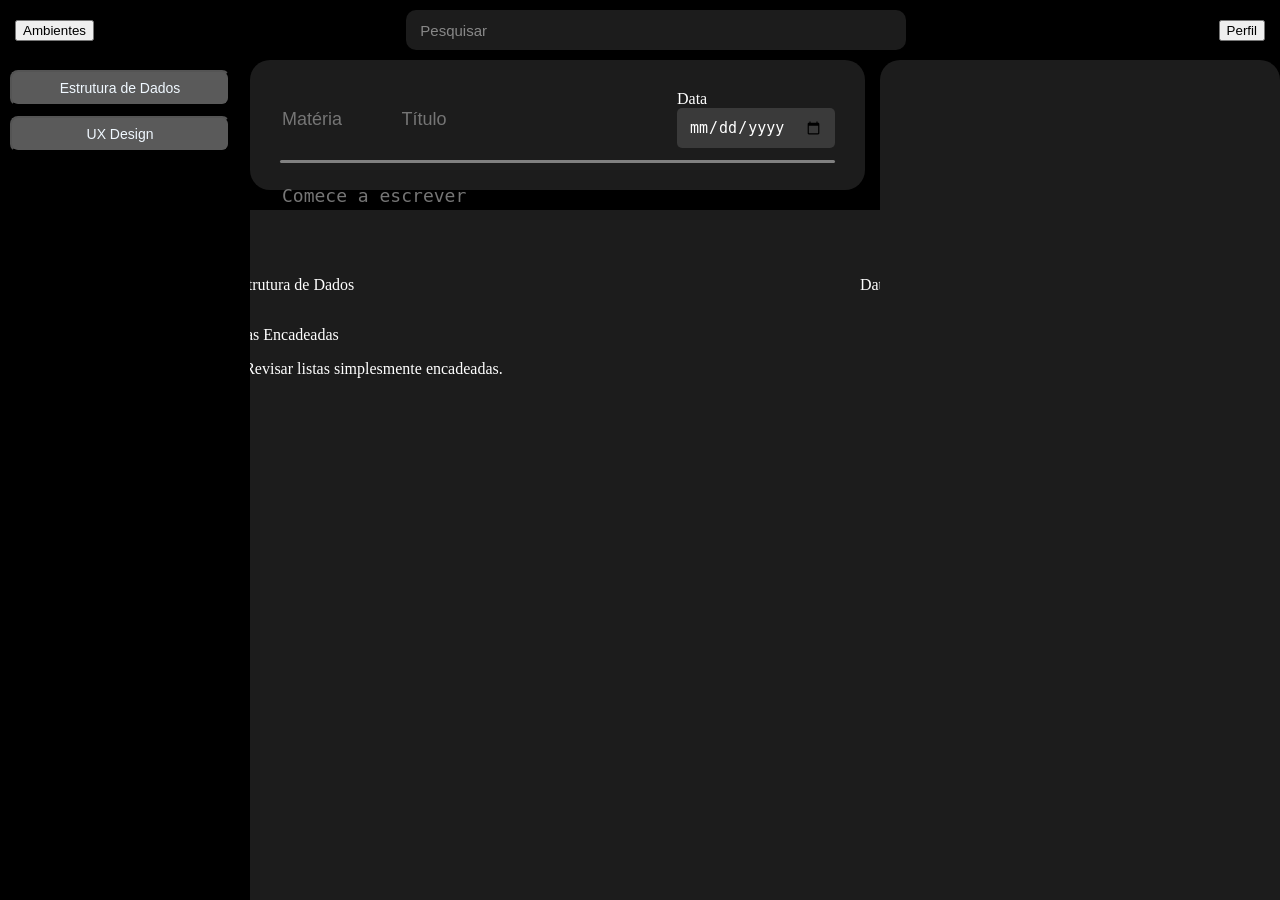
<file: caderno/index.html>
<!DOCTYPE html>
<html lang="pt-br">
<head>
    <meta charset="UTF-8">
    <title>Caderno de Estudos</title>
    <link rel="stylesheet" href="style.css">
</head>

<body>

<header class="topbar">
    <button id="btnAmbient">Ambientes</button>

    <input
        type="text"
        placeholder="Pesquisar"
        id="buscar"
    />

    <button id="btnPerfil">Perfil</button>
</header>


<div class="layout">

    <!-- MENU LATERAL -->
    <aside class="sidebar" id="sidebar">
    </aside>


    <!-- ÁREA CENTRAL -->
    <main class="workspace" id="workspace">
        <!-- PARTE QUE ROLA -->
        <section class="workspace-scroll" id="workspace-scroll">


            <!-- NOVO REGISTRO -->
            <section class="workspace-header" id="workspace-header">
                <article class="novo-registro">
                    <div class="novo-header">
                        <input 
                            type="text"
                            id="materia"
                            placeholder="Matéria"
                            list="listaMaterias"
                        >
                        <datalist id="listaMaterias">
                        </datalist>
                        <input
                            type="text"
                            id="titulo"
                            placeholder="Título"
                        >
                        <div class="campData">
                            <label for="dataRegistro">Data</label>
                            <input type="date" id="dataRegistro">
                        </div>
                    </div>
                    <div class="novo-body">
                        <textarea
                            id="conteudo"
                            placeholder="Comece a escrever"
                        ></textarea>
                    </div>
                </article>
            </section>



            <!-- PÁGINAS -->
            <section class="workspace-content" id="workspace-content">
                <section id="listaRegistro">
                </section>
                                <!-- NAVEGAÇÃO POR DATA -->
                <aside class="workspace-nav">
                    <ul id="day-navigation">
                    </ul>
                </aside>
            </section>


            <!-- EDITOR -->
            <section id="editor" class="editor hidden">

                <div class="editor-header">

                    <input 
                        type="text" 
                        id="editMateria"
                        placeholder="Editar Materia"
                        list="listaMateriasEditor"
                    >

                    <datalist id="listaMateriasEditor">
                    </datalist>


                    <input
                        type="text"
                        id="editTitulo"
                        placeholder="Editar Título"
                    >

                </div>


                <div class="editor-body">

                    <textarea id="editorConteudo"></textarea>

                </div>

            </section>


        </section>
        <!-- FIM DO SCROLL -->




    </main>



    <!-- PAINEL DIREITO -->
    <aside class="details">

        <article 
            class="infocontent" 
            id="infocontent">
        </article>

    </aside>


</div>


<script src="tools.js"></script>
<script src="model.js"></script>
<script src="storage.js"></script>
<script src="view.js"></script>
<script src="controller.js"></script>
<script src="main.js"></script>


</body>
</html>
</file>
<file: caderno/style.css>
/* ==========================================================
   GERAL
   ========================================================== */

*{
    box-sizing:border-box;
}

body{
    margin:0;
    background-color:black;
}


/* ==========================================================
   TOPO
   ========================================================== */

.topbar{

    height:60px;
    padding:15px;

    display:flex;
    align-items:center;
    justify-content:space-between;

}


#buscar{

    background:#1C1C1C;

    border:1px;
    outline:none;

    color:white;
    font-size: 15px;

    width:500px;
    height:40px;

    padding:5px 14px;

    border-radius:10px;

}
#buscar::placeholder{
    font-size: 15px;
    color: #888;
}

/* ==========================================================
   LAYOUT
   ========================================================== */

.layout{

    display:flex;

    height:calc(100vh - 60px);

}


/* ==========================================================
   SIDEBAR
   ========================================================== */

.sidebar{

    width:250px;

    padding:10px;

    display:flex;
    flex-direction:column;

    gap:10px;

}


.btn-materia{

    background-color: #5a5a5a;
    color: aliceblue;
    padding:0px 12px;
    height: 36px;
    width: 220px;
    font-size: 14px;

    border-radius:8px;

}



/* ==========================================================
   WORKSPACE
   ========================================================== */

.workspace{

    flex:1;

    display:flex;

    overflow:hidden;

    gap:0;

}


/* ==========================================================
   ÁREA DE SCROLL
   ========================================================== */

.workspace-scroll{

    flex:1;

    height:100%;

    overflow-y:auto;
    scrollbar-gutter:stable;

}


/* ==========================================================
   SCROLLBAR
   ========================================================== */


::-webkit-scrollbar{

    width:15px;

}


::-webkit-scrollbar-track{

    background: transparent;

}


::-webkit-scrollbar-thumb{

    background:#3a3a3a;

    border-radius:999px;

    border:3px solid #121212;

}


::-webkit-scrollbar-thumb:hover{

    background:#5a5a5a;

}



/* ==========================================================
   HEADER DO WORKSPACE
   ========================================================== */

.workspace-header{

    display:flex;

    justify-content:center;

}



/* ==========================================================
   NOVO REGISTRO
   ========================================================== */

.novo-registro{


    width:830px;

    height:130px;


    padding:30px;

    margin-bottom: 20px;


    display:flex;

    flex-direction:column;


    background:#1C1C1C;


    border-radius:20px;


    transition:height .5s ease;

}


.novo-registro.expandido{

    width:850px;

    height:1100px;

    margin-bottom: 20px;

}



/* Cabeçalho */

.novo-header{

    display:flex;

    position:relative;

    margin-bottom:20px;

    padding-bottom:15px;

}


.novo-header::after{

    content:"";


    position:absolute;

    left:0;
    right:0;
    bottom:0;


    height:3px;


    background:#808080;

    border-radius:999px;

}
.campData{
    color: white;
}
input[type="date"]{
    background-color: #3a3a3a;
    border: none;
    color: white;
    top: -20px;
    height: 40px;
    padding: 0 12px;

    font-size: 15px;

    border-radius: 5px;
}


/* Corpo */

.novo-body{

    display:flex;

}


/* Campos */

#materia,
#titulo,
#conteudo{


    background:transparent;

    border:none;

    outline:none;


    color:white;


    font-size:18px;


}


#materia{

    width:30%;

}


#titulo{

    width:70%;

}


#conteudo{

    width:100%;

    resize:none;

}



/* ==========================================================
   CONTEÚDO
   ========================================================== */

.workspace-content{
    display: flex;
    justify-content: center;
    align-items: flex-start;   /* impede que o nav estique pra altura da lista de páginas */
    padding-left: 50px;
    gap: 20px;
}

#listaRegistro{
    width:850px;
}



/* ==========================================================
   PÁGINAS
   ========================================================== */


.page{


    width:850px;

    height:1100px;


    padding:30px;


    margin-bottom:40px;


    background:#1C1C1C;


    border-radius:20px;


}



/* ==========================================================
   CARDS
   ========================================================== */


.card{


    padding:20px 0;


    color:white;


    border-bottom:1px solid #444;


}


.page .card:last-child{

    border-bottom:none;

}


.card-header{

    display:flex;

    justify-content:space-between;

    align-items:center;

}



/* ==========================================================
   NAVEGAÇÃO DE DATA
   ========================================================== */

.workspace-nav{
    width:50px;
    position: sticky;
    top: 0;
    height: calc(100vh - 60px);
    overflow: hidden;
    /* sem display:flex, sem align-items */
}
#day-navigation{
    margin:0;
    padding:0;
    list-style:none;
    text-align:center;
    width:100%;

    position: relative;
    transition: transform .3s ease;
}
#day-navigation li{
    display: flex;
    justify-content: center;
}
#day-navigation li + li{
    margin-top: -15px;
}

.botao-scdate{


    width:40px;

    height:45px;


    margin:5px 0;


    border:none;


    border-radius:5px;


    display:flex;

    justify-content:center;

    flex-direction:column;


    background: linear-gradient(
        to bottom,
        #3a3a3a 0%,
        rgba(58, 58, 58, 0.4) 100%
    );
    color:aliceblue;


    transition:

        margin-top .3s ease,
        margin-bottom .3s ease,
        background-color .3s ease,

        color .3s ease,

        transform .3s ease;


}


.botao-scdate.ativo{


    background:aliceblue;

    color:#3a3a3a;


    transform:scale(1.1);

    margin-top: 25px;
    margin-bottom: 20px;

}


.day-number{

    font-size:20px;

}


.day-month{

    font-size:10px;

}



/* ==========================================================
   DETAILS
   ========================================================== */


.details{


    width:400px;


    padding:20px;


    background:#1C1C1C;


    border-top-right-radius:20px;
    border-top-left-radius: 20px;


}


/* ==========================================================
   EDITOR
   ========================================================== */


.editor{


    width:850px;

    min-height:1100px;


    padding:30px;


    margin:0 auto;


    background:#1C1C1C;


    border-radius:20px;


    display:flex;

    flex-direction:column;


}


.editor.hidden{

    display:none;

}



.editor-header{

    display:flex;

    justify-content:space-between;

}


#editTitulo{


    background:none;

    border:none;

    outline:none;


    color:white;


    font-size:32px;


}


#editorConteudo{


    flex:1;

    min-height:800px;


    background:none;


    border:none;

    outline:none;


    color:white;


    font-size:18px;


    resize:none;


}
</file>
